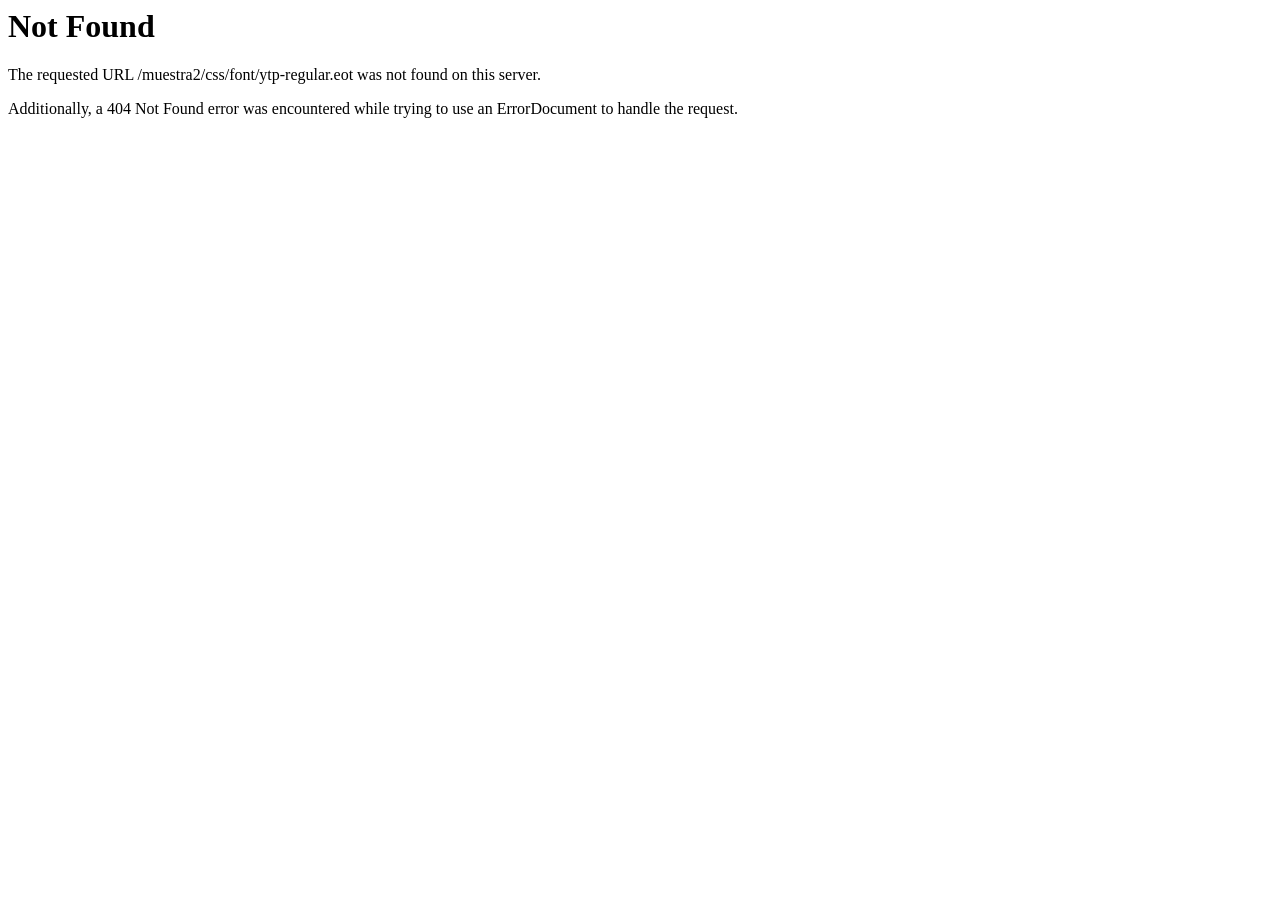
<file: optimo/src/main/webapp/plantillas/css/font/ytp-regular.html>
<!DOCTYPE HTML PUBLIC "-//IETF//DTD HTML 2.0//EN">
<html><head>
<title>404 Not Found</title>
</head><body>
<h1>Not Found</h1>
<p>The requested URL /muestra2/css/font/ytp-regular.eot was not found on this server.</p>
<p>Additionally, a 404 Not Found
error was encountered while trying to use an ErrorDocument to handle the request.</p>
</body></html>
</file>
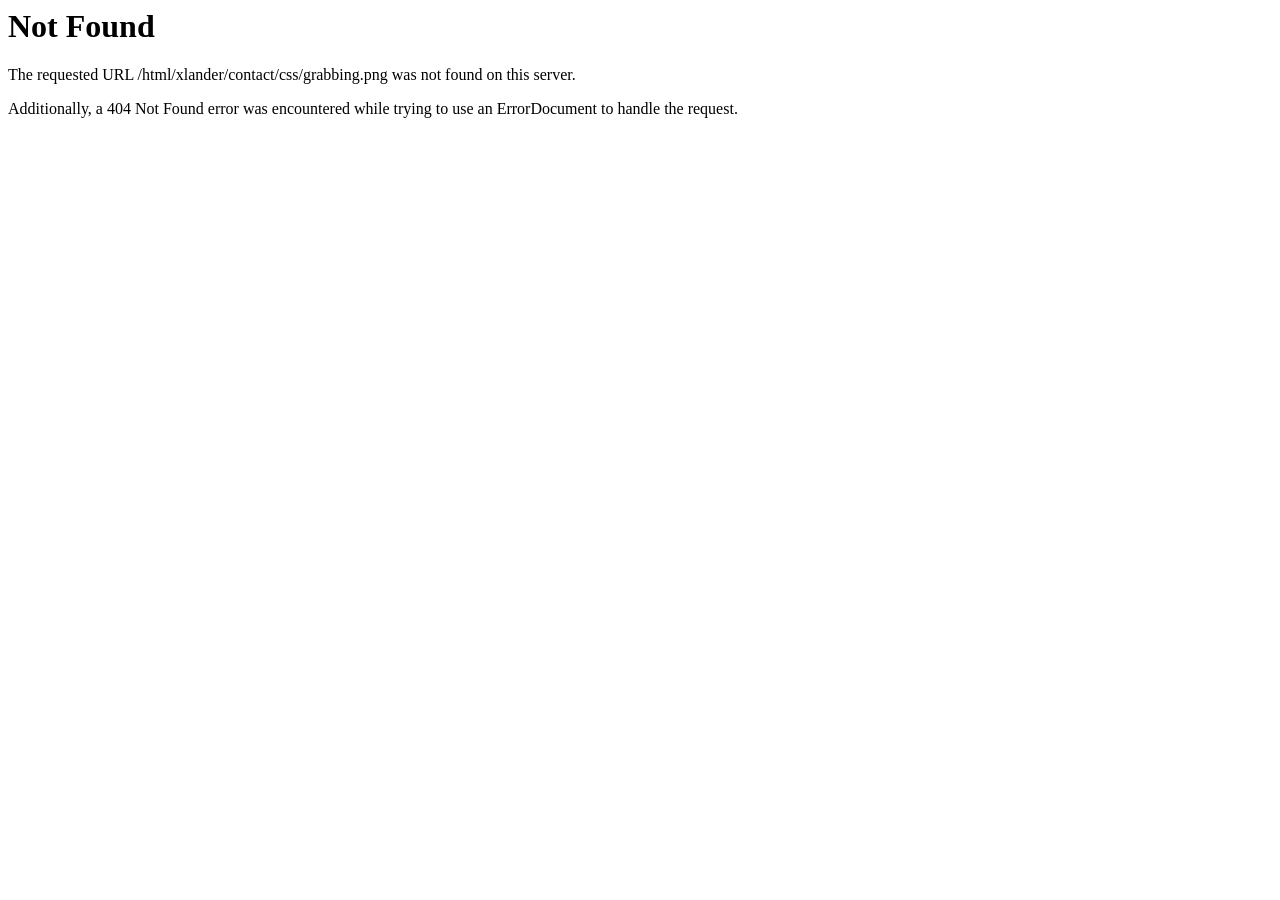
<file: optimo/src/main/webapp/plantillas/dependenciasLogueo/css/grabbing.html>
<!DOCTYPE HTML PUBLIC "-//IETF//DTD HTML 2.0//EN">
<html><head>
<title>404 Not Found</title>
</head><body>
<h1>Not Found</h1>
<p>The requested URL /html/xlander/contact/css/grabbing.png was not found on this server.</p>
<p>Additionally, a 404 Not Found
error was encountered while trying to use an ErrorDocument to handle the request.</p>
</body></html>
</file>
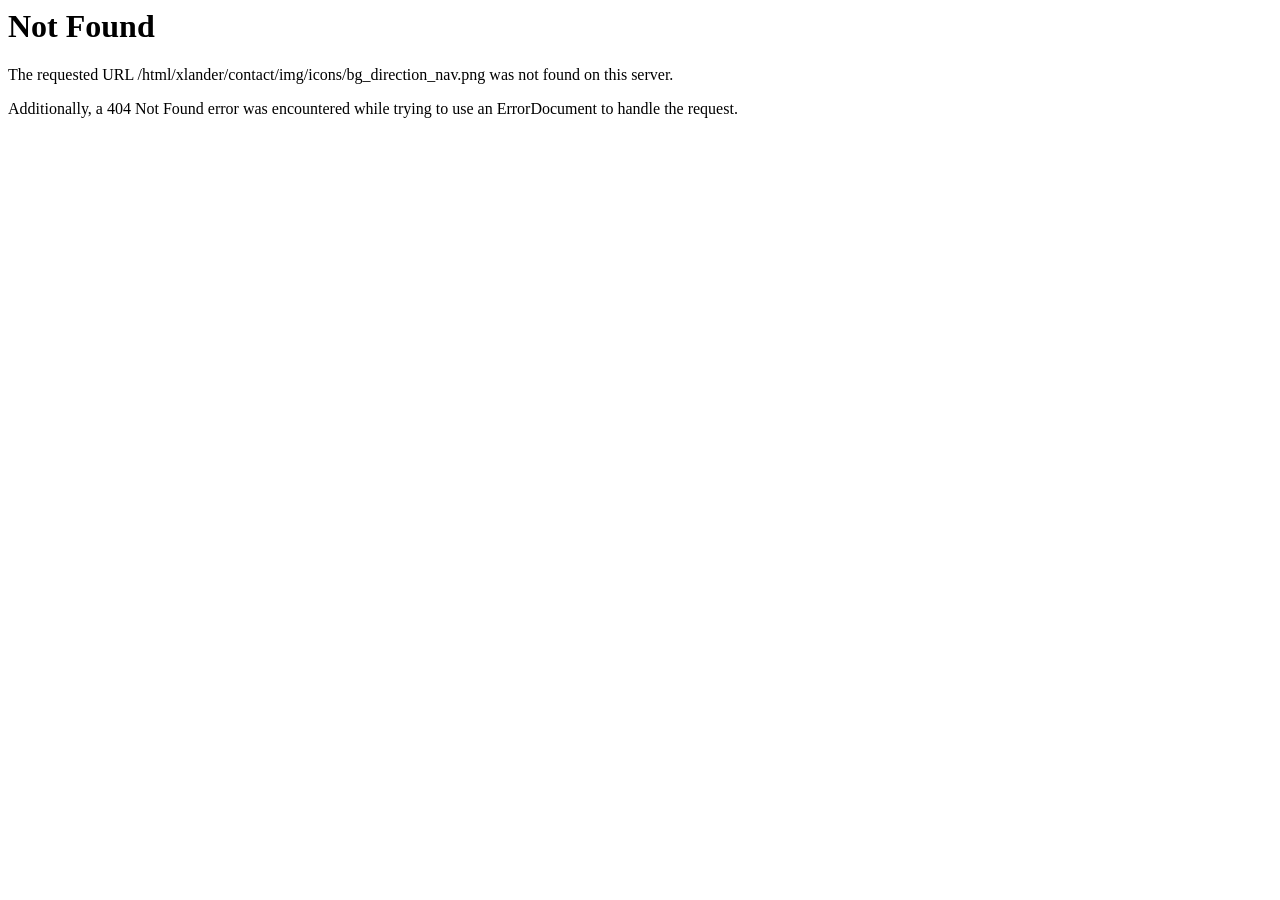
<file: optimo/src/main/webapp/plantillas/dependenciasLogueo/img/icons/bg_direction_nav.html>
<!DOCTYPE HTML PUBLIC "-//IETF//DTD HTML 2.0//EN">
<html><head>
<title>404 Not Found</title>
</head><body>
<h1>Not Found</h1>
<p>The requested URL /html/xlander/contact/img/icons/bg_direction_nav.png was not found on this server.</p>
<p>Additionally, a 404 Not Found
error was encountered while trying to use an ErrorDocument to handle the request.</p>
</body></html>
</file>
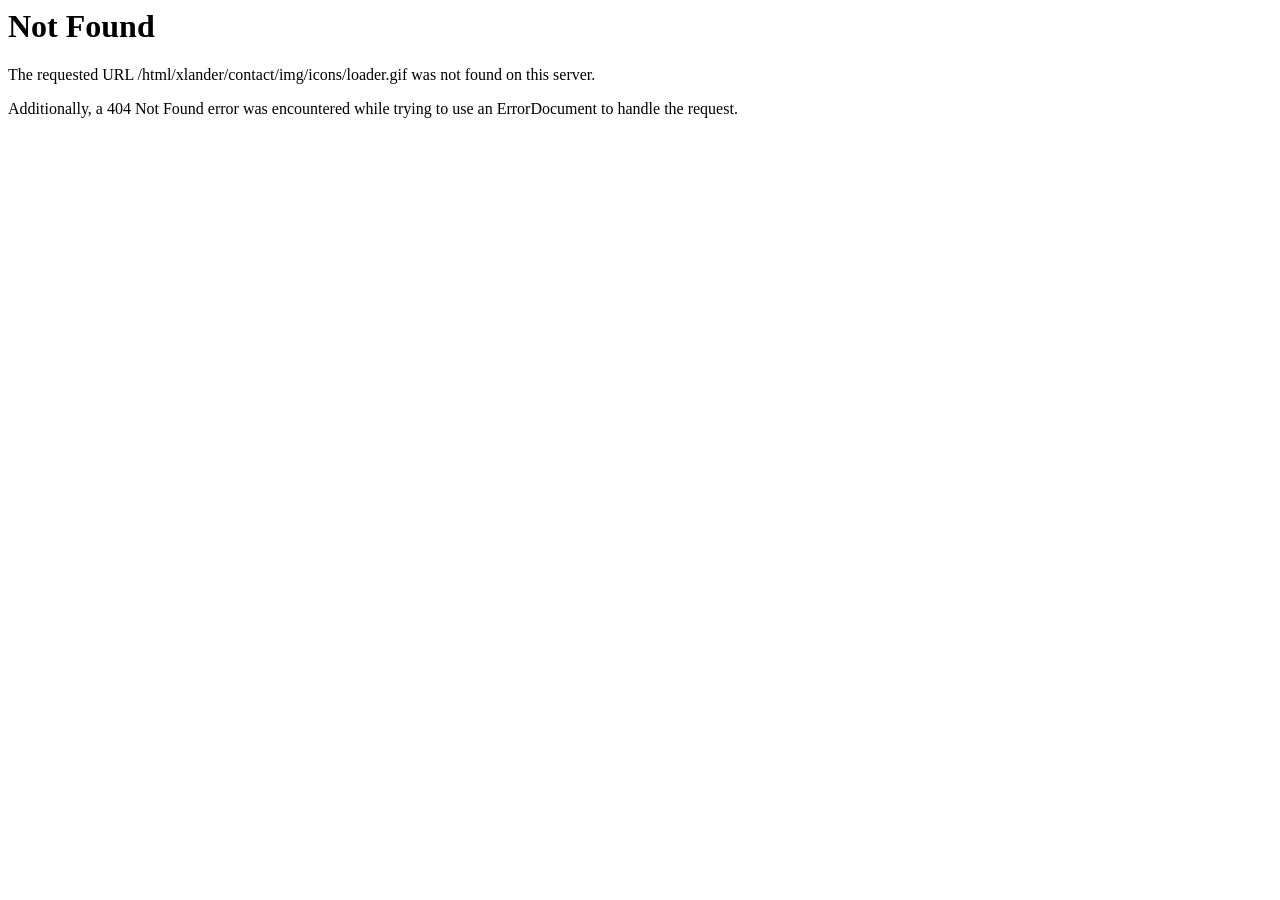
<file: optimo/src/main/webapp/plantillas/dependenciasLogueo/img/icons/loader.html>
<!DOCTYPE HTML PUBLIC "-//IETF//DTD HTML 2.0//EN">
<html><head>
<title>404 Not Found</title>
</head><body>
<h1>Not Found</h1>
<p>The requested URL /html/xlander/contact/img/icons/loader.gif was not found on this server.</p>
<p>Additionally, a 404 Not Found
error was encountered while trying to use an ErrorDocument to handle the request.</p>
</body></html>
</file>
